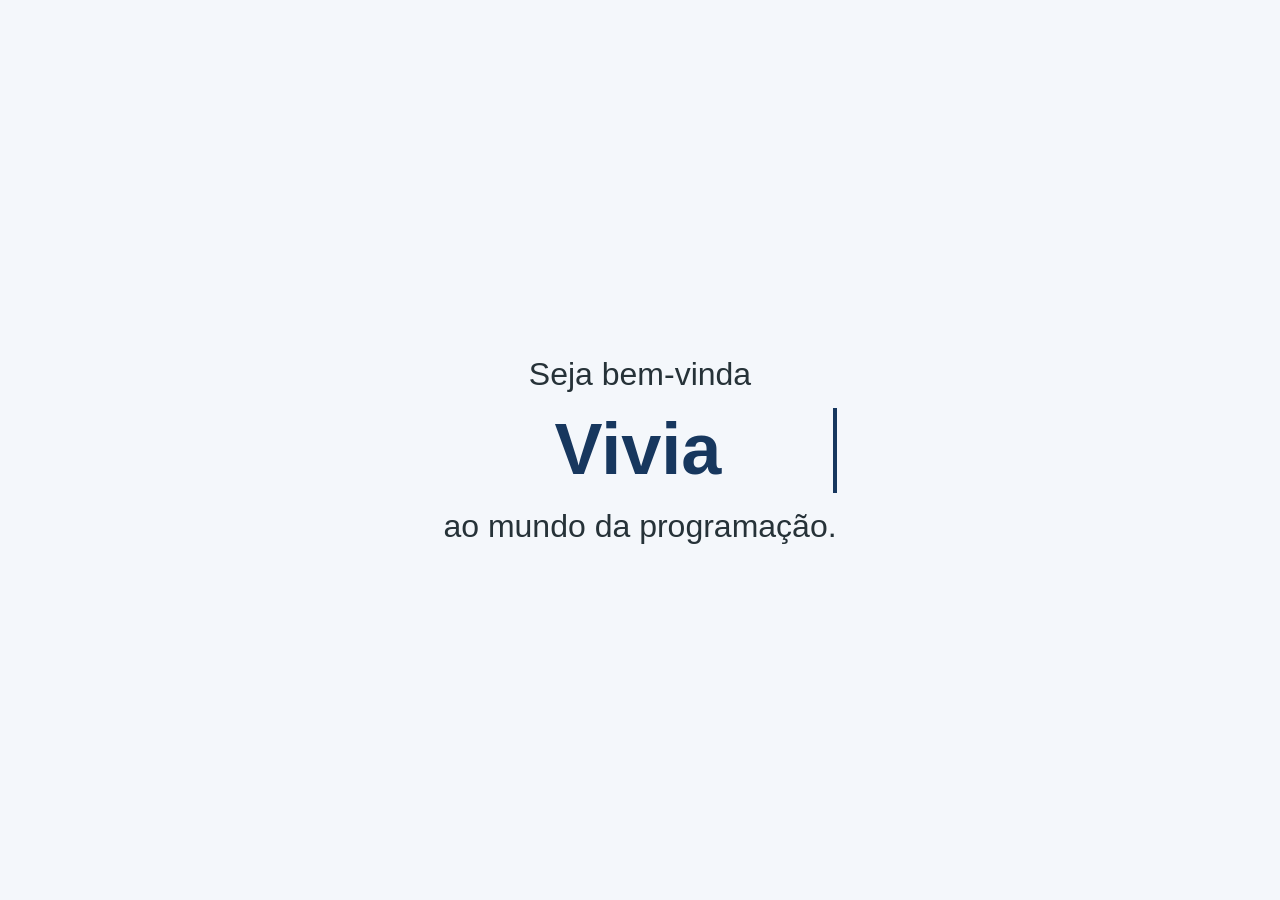
<file: Index.html>
<!DOCTYPE html>
<html lang="pt-BR">
<head>
    <meta charset="UTF-8">
    <meta name="viewport" content="width=device-width, initial-scale=1.0">

    <title>Bem-vinda, Viviane!</title>

    <style>
        body {
            margin: 0;
            height: 100vh;

            display: flex;
            align-items: center;
            justify-content: center;

            background-color: #f4f7fb;

            font-family: Arial, Helvetica, sans-serif;
        }

        .container {
            text-align: center;
            padding: 40px;
        }

        .texto {
            font-size: 32px;
            color: #263238;
        }

        #viviane {
            display: block;

            margin: 15px 0;

            font-size: 72px;
            font-weight: bold;

            color: #17375e;

            min-height: 85px;
        }

        .cursor {
            border-right: 4px solid #17375e;
            animation: piscar 0.7s infinite;
        }

        @keyframes piscar {
            0%, 50% {
                border-color: #17375e;
            }

            51%, 100% {
                border-color: transparent;
            }
        }
    </style>
</head>

<body>

    <div class="container">

        <div class="texto">
            Seja bem-vinda

            <span id="viviane" class="cursor"></span>

            ao mundo da programação.
        </div>

    </div>


    <script>

        const nome = "Viviane";

        const elemento = document.getElementById("viviane");

        let letraAtual = 0;


        function escreverNome() {

            if (letraAtual < nome.length) {

                elemento.textContent += nome.charAt(letraAtual);

                letraAtual++;

                setTimeout(escreverNome, 250);
            }

        }


        escreverNome();

    </script>

</body>
</html>
</file>
